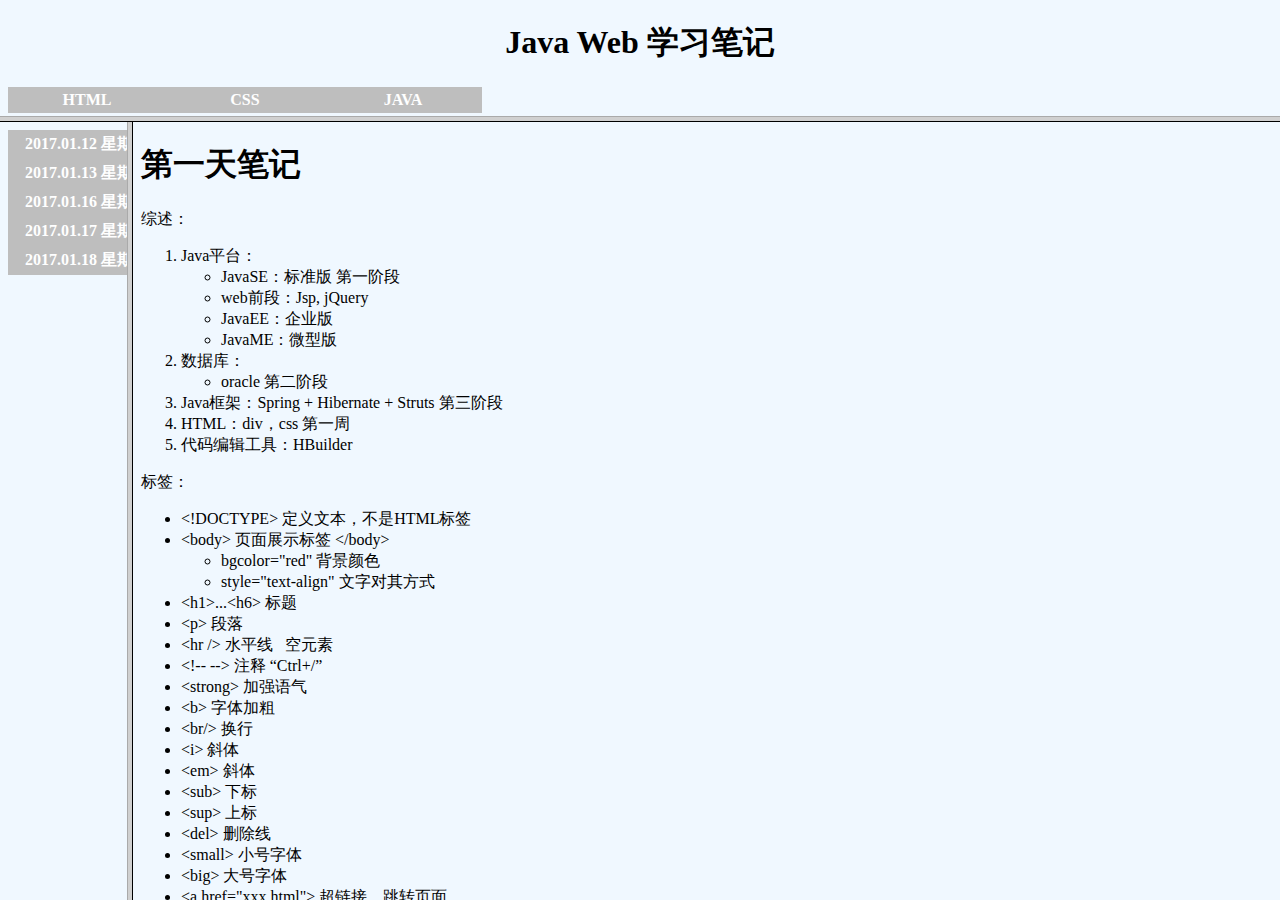
<file: index.html>
<!DOCTYPE html PUBLIC "-//W3C//DTD HTML 4.01//EN"
"http://www.w3.org/TR/html4/strict.dtd">

<html xmlns="http://www.w3.org/1999/xhtml" lang="en">
	<head>
		<meta http-equiv="Content-Type" content="text/html; charset=UTF-8" />
		<title></title>
	</head>
	<frameset rows="13%,*">
		<frame src="top.html" name="top" />
		<frameset cols="10%,*">
			<frame src="left.html" name="left"/>
			<frame src="right.html" name="right"/>
		</frameset>
	</frameset> 
</html>
</file>
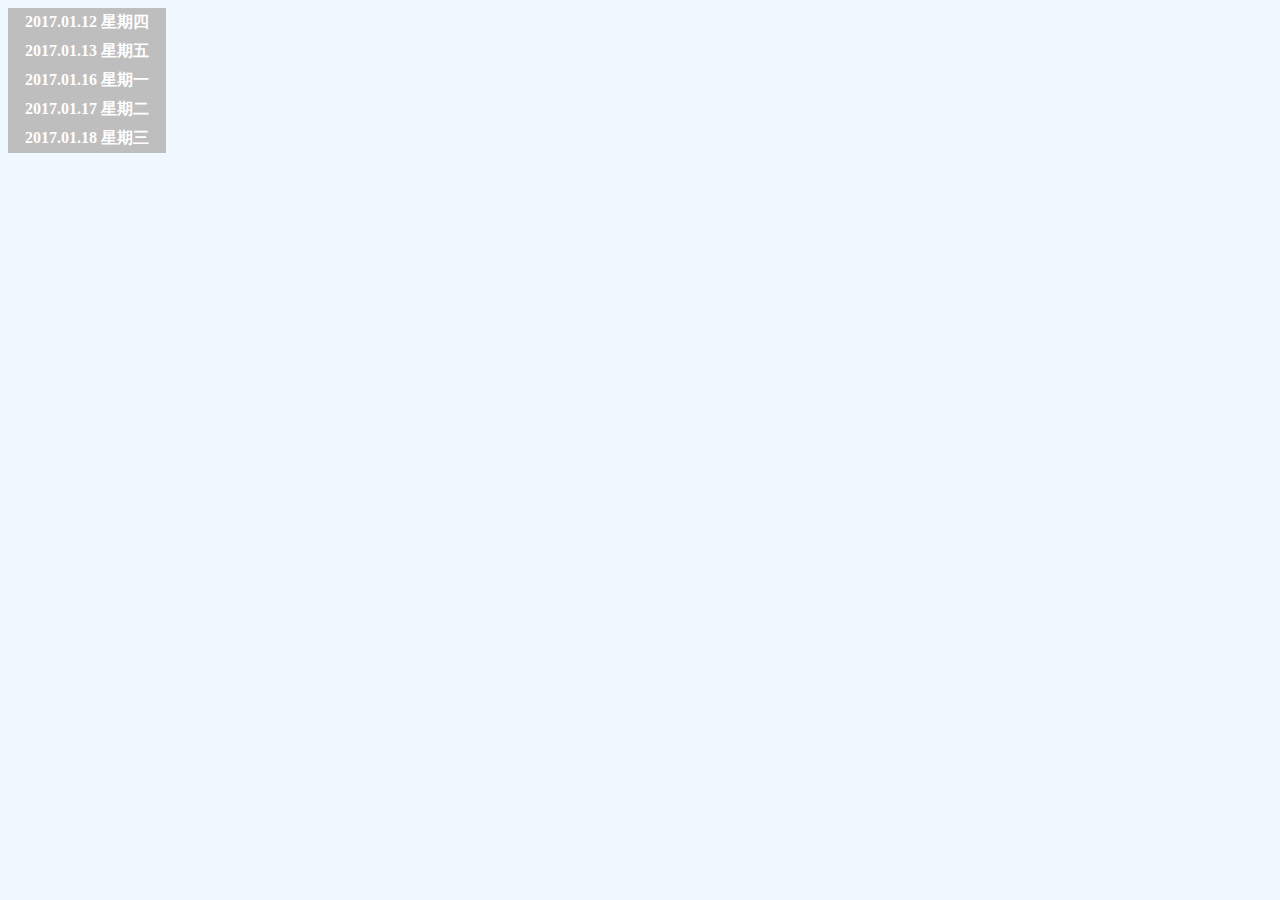
<file: left.html>
<!DOCTYPE html PUBLIC "-//W3C//DTD HTML 4.01//EN"
"http://www.w3.org/TR/html4/strict.dtd">

<html xmlns="http://www.w3.org/1999/xhtml" lang="en">
	<head>
		<meta http-equiv="Content-Type" content="text/html; charset=UTF-8" />
		<title></title>
	</head>
	<frameset>
		<frame src="html_note/html_main.html" />
	</frameset>
</html>
</file>
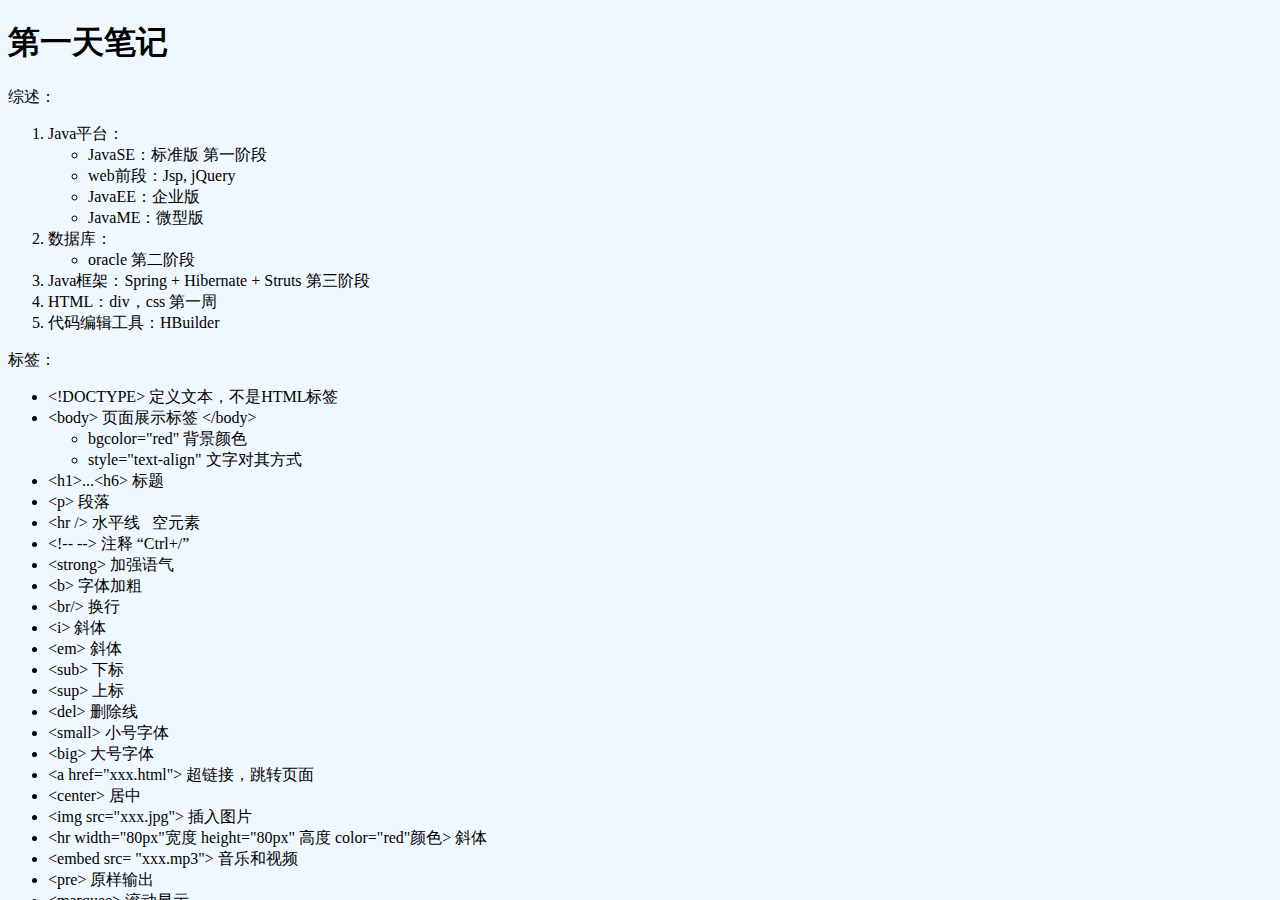
<file: right.html>
<!DOCTYPE html PUBLIC "-//W3C//DTD HTML 4.01//EN"
"http://www.w3.org/TR/html4/strict.dtd">

<html xmlns="http://www.w3.org/1999/xhtml" lang="en">
	<head>
		<meta http-equiv="Content-Type" content="text/html; charset=UTF-8" />
		<title></title>
	</head>
	<frameset>
		<frame src="html_note/20170112.html" />
	</frameset>
</html>
</file>
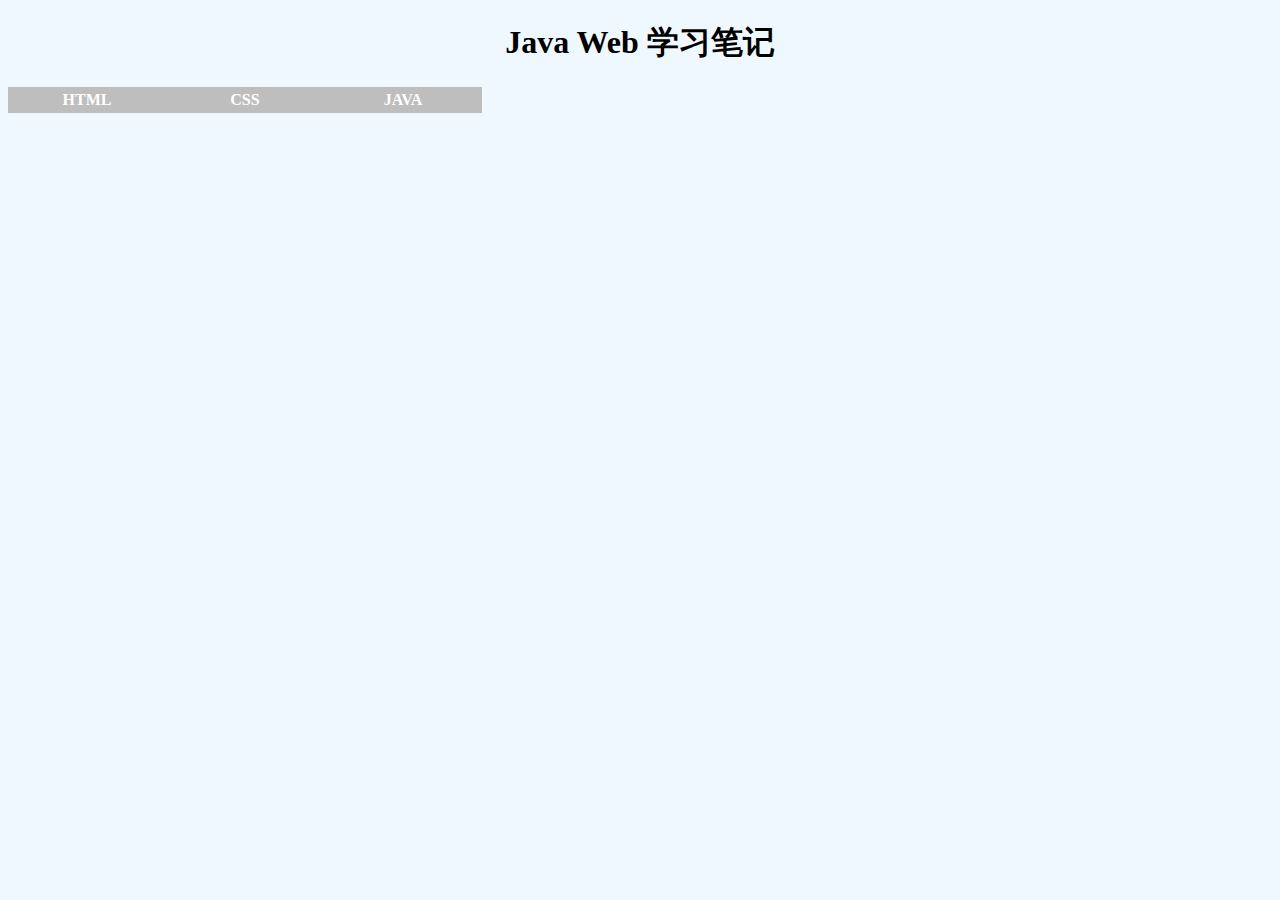
<file: top.html>
<!DOCTYPE html PUBLIC "-//W3C//DTD HTML 4.01//EN"
"http://www.w3.org/TR/html4/strict.dtd">

<html xmlns="http://www.w3.org/1999/xhtml" lang="en">
	<head>
		<meta http-equiv="Content-Type" content="text/html; charset=UTF-8" />
		<title></title>
		<link rel="stylesheet" type="text/css" href="css/main.css" />
		<link rel="stylesheet" type="text/css" href="css/top.css" />
		<style type="text/css">
			li{
				float: left;
			}
		</style>
	</head>
	<body>
		<h1>Java Web 学习笔记</h1>
		<ul>
			<li><a href="html_note/html_main.html" target="left">Html</a></li>
			<li><a href="css_note/css_main.html" target="left">Css</a></li>
			<li><a href="java_note/java_main.html" target="left"/>Java</a></li>
		</ul>
	</body>
</html>
</file>
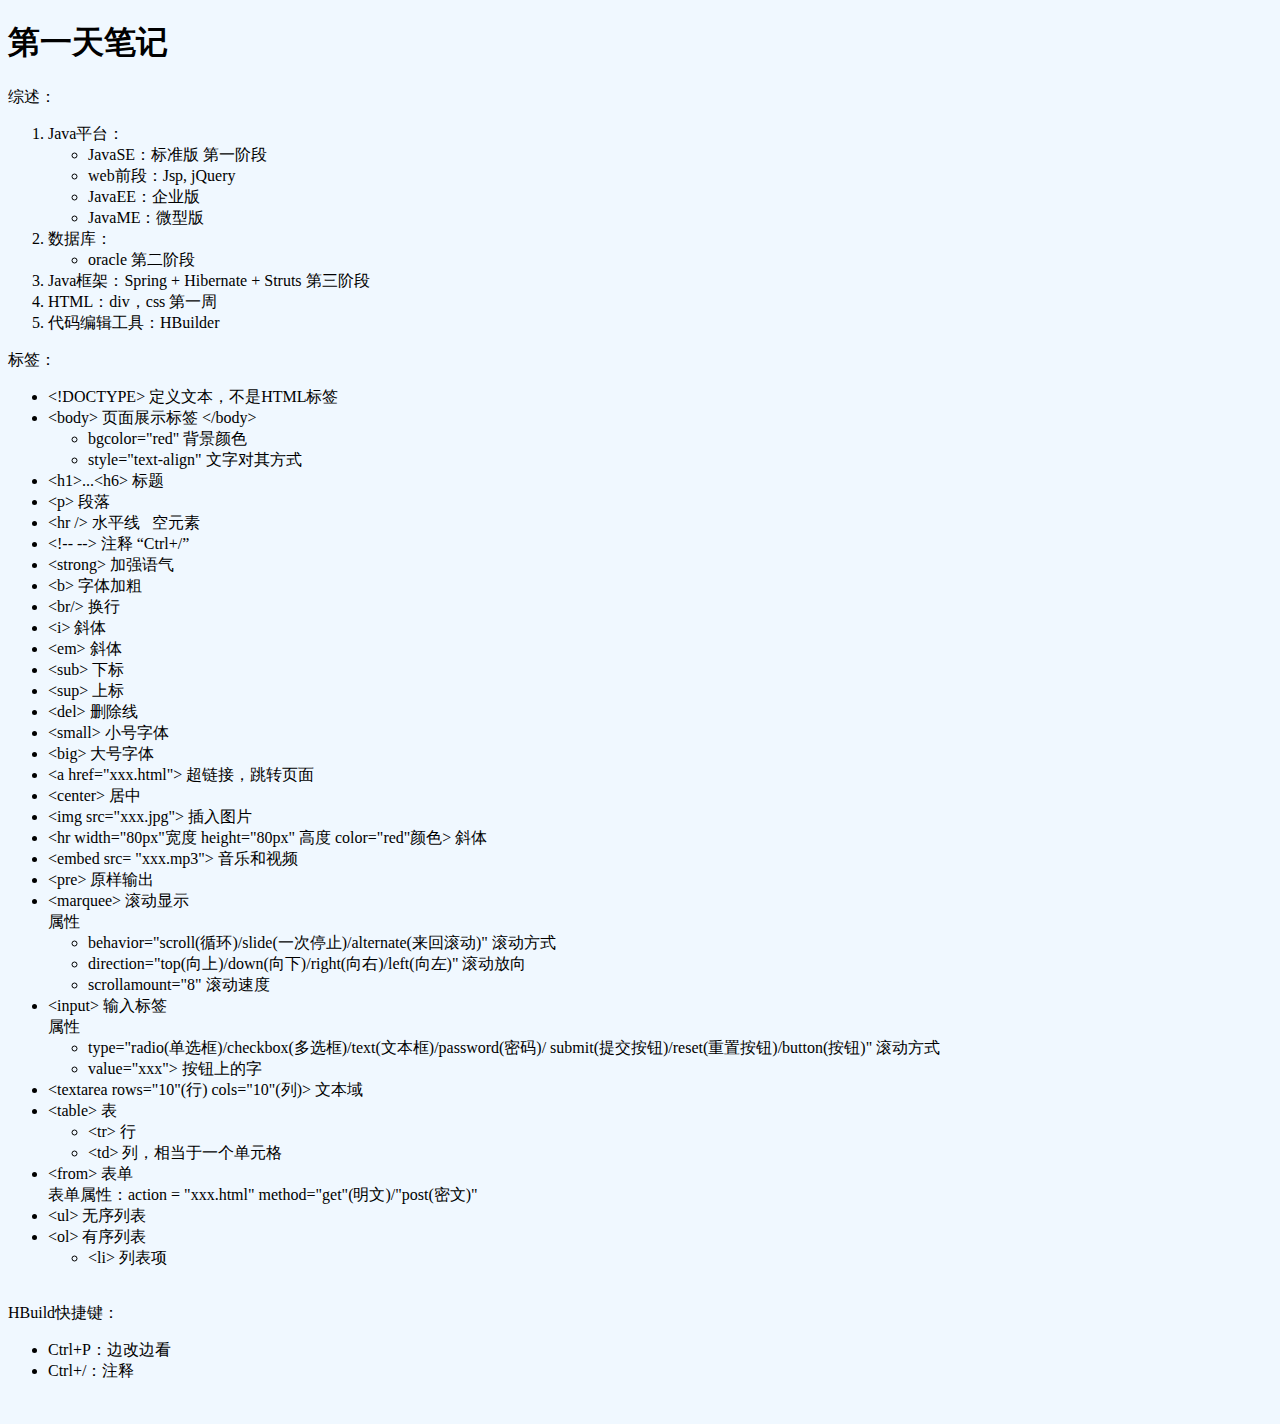
<file: html_note/20170112.html>
<!DOCTYPE html PUBLIC "-//W3C//DTD HTML 4.01//EN"
"http://www.w3.org/TR/html4/strict.dtd">

<html xmlns="http://www.w3.org/1999/xhtml" lang="en">

	<head>
		<meta http-equiv="Content-Type" content="text/html; charset=UTF-8" />
		<title></title>
		<link rel="stylesheet" type="text/css" href="../css/main.css" />
	</head>

	<body>
		
		<h1>第一天笔记<br /> </h1>
		综述：
		<ol>
			<li>Java平台：</li>
			<ul>
				<li>JavaSE：标准版 第一阶段</li>
				<li>web前段：Jsp, jQuery</li>
				<li>JavaEE：企业版</li>
				<li>JavaME：微型版</li>
			</ul>
			<li>数据库：</li>
			<ul>
				<li>oracle 第二阶段</li>
			</ul>
			<li>Java框架：Spring + Hibernate + Struts 第三阶段</li>
			<li>HTML：div，css 第一周</li>
			<li>代码编辑工具：HBuilder</li>
		</ol>
		标签：<br />
		<ul>
			<li>&lt;!DOCTYPE> 定义文本，不是HTML标签<br /></li>
			<li>&lt;body> 页面展示标签 &lt;/body><br /></li>
				<ul>
					<li>bgcolor="red" 背景颜色</li>
					<li>style="text-align" 文字对其方式</li>
				</ul>
			<li>&lt;h1>...&lt;h6>  标题<br /></li>
			<li>&lt;p>  段落<br /></li>
			<li>&lt;hr />  水平线 &nbsp;&nbsp;空元素<br /></li>
			<li>&lt;!-- -->  注释  “Ctrl+/”<br /></li>
			<li>&lt;strong>  加强语气<br /></li>
			<li>&lt;b>  字体加粗<br /></li>
			<li>&lt;br/>  换行</li>
			<li>&lt;i>  斜体</li>
			<li>&lt;em>  斜体</li>
			<li>&lt;sub>  下标</li>
			<li>&lt;sup>  上标</li>
			<li>&lt;del>  删除线</li>
			<li>&lt;small>  小号字体</li>
			<li>&lt;big>  大号字体</li>
			<li>&lt;a href="xxx.html">  超链接，跳转页面</li>
			<li>&lt;center>  居中</li>
			<li>&lt;img src="xxx.jpg">  插入图片</li>
			<li>&lt;hr width="80px"宽度 height="80px" 高度 color="red"颜色>  斜体</li>
			<li>&lt;embed src= "xxx.mp3">  音乐和视频</li>
			<li>&lt;pre>  原样输出</li>
			<li>&lt;marquee>  滚动显示</li>
				属性
				<ul>
					<li>behavior="scroll(循环)/slide(一次停止)/alternate(来回滚动)"  滚动方式</li>
					<li>direction="top(向上)/down(向下)/right(向右)/left(向左)"  滚动放向</li>
					<li>scrollamount="8"  滚动速度</li>
				</ul>
			<li>&lt;input>  输入标签</li>
				属性
				<ul>
					<li>type="radio(单选框)/checkbox(多选框)/text(文本框)/password(密码)/
						submit(提交按钮)/reset(重置按钮)/button(按钮)"  滚动方式</li>
					<li>value="xxx">  按钮上的字</li>
				</ul>
			<li>&lt;textarea rows="10"(行) cols="10"(列)>  文本域</li>
			<li>&lt;table>  表</li>
				<ul>
					<li>&lt;tr>  行</li>
					<li>&lt;td>  列，相当于一个单元格</li>
				</ul>
			<li>
				&lt;from>  表单<br />表单属性：action = "xxx.html"  method="get"(明文)/"post(密文)"
			</li>
			<li>&lt;ul>  无序列表</li>
			<li>&lt;ol>  有序列表</li>
			<ul>
				<li>&lt;li>  列表项</li>
			</ul>
			
		</ul>
		<br/>
		HBuild快捷键：<br />
		<ul>
			<li>Ctrl+P：边改边看</li>
			<li>Ctrl+/：注释</li>
		</ul>
		<br />
		
	</body>

</html>
</file>
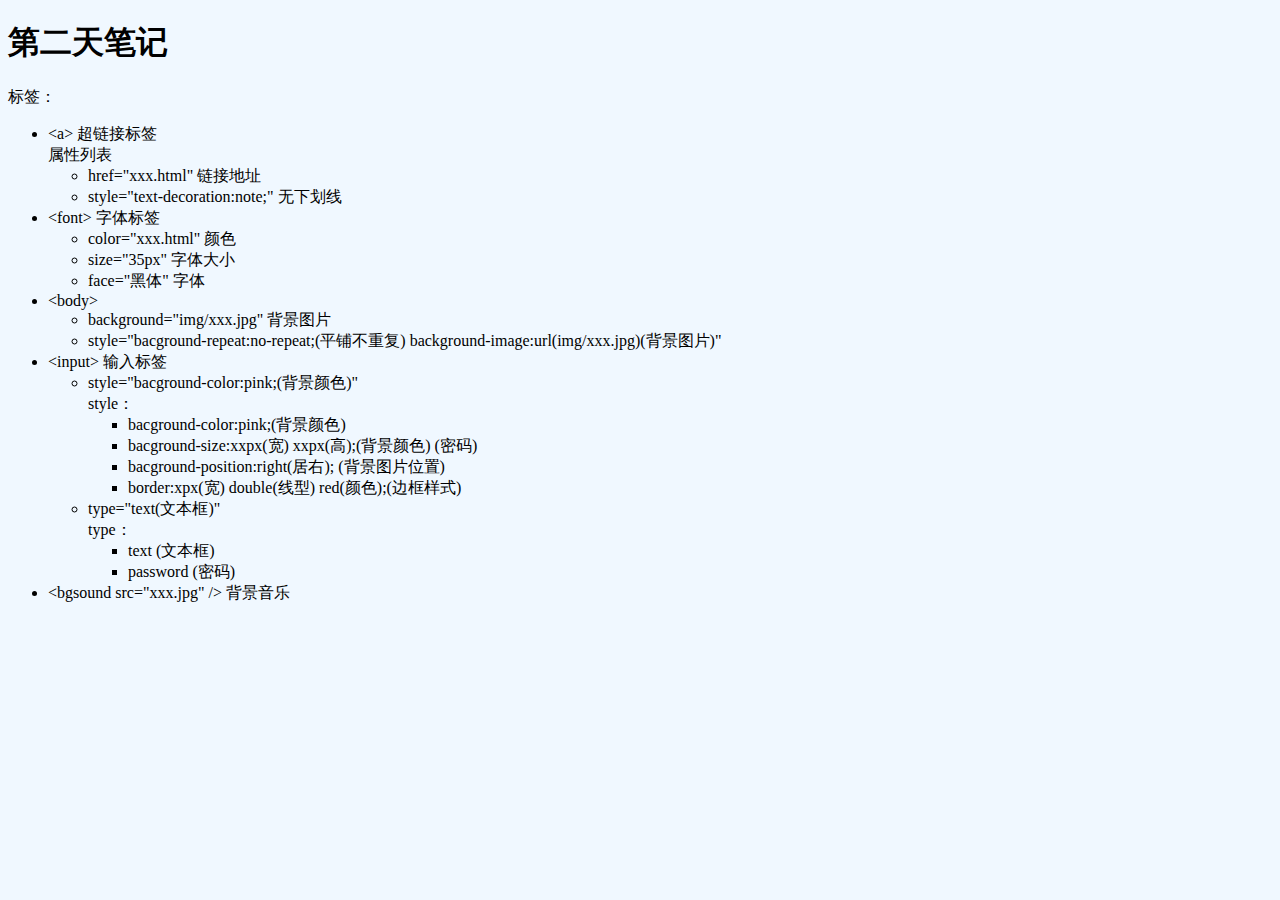
<file: html_note/20170113.html>
<!DOCTYPE html PUBLIC "-//W3C//DTD HTML 4.01//EN"
"http://www.w3.org/TR/html4/strict.dtd">

<html xmlns="http://www.w3.org/1999/xhtml" lang="en">

	<head>
		<meta http-equiv="Content-Type" content="text/html; charset=UTF-8" />
		<title></title>
		<link rel="stylesheet" type="text/css" href="../css/main.css" />
	</head>

	<body>
		
		<h1>第二天笔记<br /> </h1>
		标签：<br />
		<ul>
			<li>&lt;a> 超链接标签<br /></li>
			属性列表
				<ul>
					<li>href="xxx.html" 链接地址</li>
					<li>style="text-decoration:note;" 无下划线</li>
				</ul>
			<li>&lt;font> 字体标签 <br /></li>
				<ul>
					<li>color="xxx.html" 颜色</li>
					<li>size="35px" 字体大小</li>
					<li>face="黑体" 字体</li>
				</ul>
			<li>&lt;body>  <br /></li>
				<ul>
					<li>background="img/xxx.jpg" 背景图片</li>
					<li>style="bacground-repeat:no-repeat;(平铺不重复)
						background-image:url(img/xxx.jpg)(背景图片)"</li>
				</ul>
			<li>&lt;input>  输入标签<br /></li>
				<ul>
					<li>style="bacground-color:pink;(背景颜色)"</li>
					style：
						<ul>
							<li>bacground-color:pink;(背景颜色)</li>
							<li>bacground-size:xxpx(宽) xxpx(高);(背景颜色) (密码)</li>
							<li>bacground-position:right(居右); (背景图片位置)</li>
							<li>border:xpx(宽) double(线型) red(颜色);(边框样式)</li>
						</ul>
					<li>type="text(文本框)"</li>
					type：
						<ul>
							<li>text (文本框)</li>
							<li>password (密码)</li>
						</ul>
				</ul>
			<li>&lt;bgsound src="xxx.jpg" />  背景音乐</li>
		</ul>
	</body>
</html>
</file>
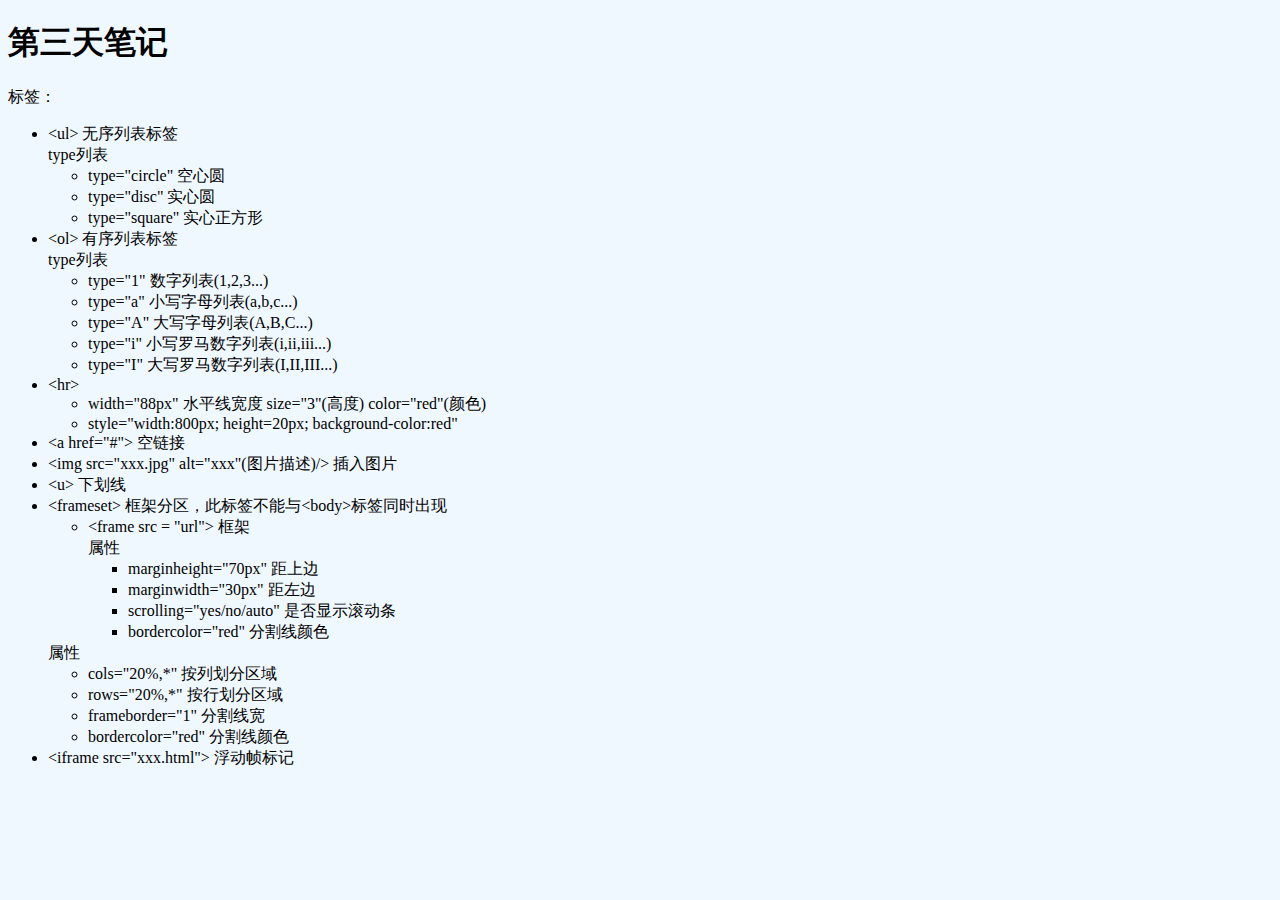
<file: html_note/20170116.html>
<!DOCTYPE html PUBLIC "-//W3C//DTD HTML 4.01//EN"
"http://www.w3.org/TR/html4/strict.dtd">

<html xmlns="http://www.w3.org/1999/xhtml" lang="en">

	<head>
		<meta http-equiv="Content-Type" content="text/html; charset=UTF-8" />
		<title></title>
		<link rel="stylesheet" type="text/css" href="../css/main.css" />
	</head>

	<body>
		
		<h1>第三天笔记<br /> </h1>
		标签：<br />
		<ul>
			<li>&lt;ul> 无序列表标签<br /></li>
			type列表
				<ul>
					<li>type="circle" 空心圆</li>
					<li>type="disc" 实心圆</li>
					<li>type="square" 实心正方形</li>
				</ul>
			<li>&lt;ol> 有序列表标签<br /></li>
			type列表
				<ul>
					<li>type="1" 数字列表(1,2,3...)</li>
					<li>type="a" 小写字母列表(a,b,c...)</li>
					<li>type="A" 大写字母列表(A,B,C...)</li>
					<li>type="i" 小写罗马数字列表(i,ii,iii...)</li>
					<li>type="I" 大写罗马数字列表(I,II,III...)</li>
				</ul>
			<li>&lt;hr>  <br /></li>
				<ul>
					<li>width="88px" 水平线宽度 size="3"(高度) color="red"(颜色)</li>
					<li>style="width:800px; height=20px; background-color:red"</li>
				</ul>
			<li>&lt;a href="#">  空链接<br /></li>
			<li>&lt;img src="xxx.jpg" alt="xxx"(图片描述)/>  插入图片</li>
			<li>&lt;u>  下划线<br /></li>
			<li>&lt;frameset>  框架分区，此标签不能与&lt;body>标签同时出现<br /></li>
				<ul>
					<li>&lt;frame src = "url"> 框架</li>
					属性
					<ul>
						<li>marginheight="70px" 距上边</li>
						<li>marginwidth="30px" 距左边</li>
						<li>scrolling="yes/no/auto" 是否显示滚动条</li>
						<li>bordercolor="red" 分割线颜色</li>
					</ul>
				</ul>
				属性
				<ul>
					<li>cols="20%,*" 按列划分区域</li>
					<li>rows="20%,*" 按行划分区域</li>
					<li>frameborder="1" 分割线宽</li>
					<li>bordercolor="red" 分割线颜色</li>
				</ul>
			<li>&lt;iframe src="xxx.html">  浮动帧标记<br /></li>
		</ul>
	</body>
</html>
</file>
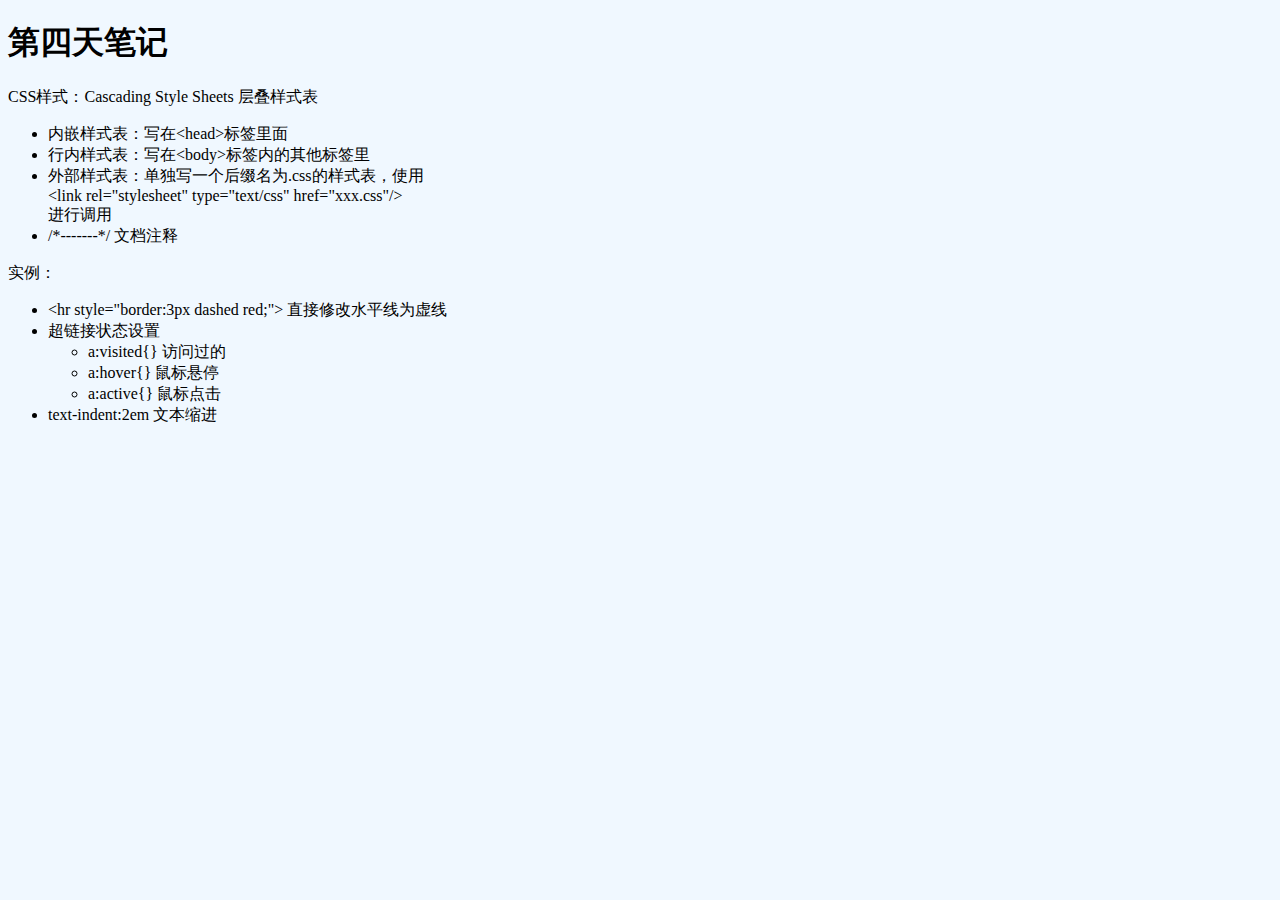
<file: html_note/20170117.html>
<!DOCTYPE html PUBLIC "-//W3C//DTD HTML 4.01//EN"
"http://www.w3.org/TR/html4/strict.dtd">

<html xmlns="http://www.w3.org/1999/xhtml" lang="en">

	<head>
		<meta http-equiv="Content-Type" content="text/html; charset=UTF-8" />
		<title></title>
		<link rel="stylesheet" type="text/css" href="../css/main.css" />
	</head>

	<body>
		
		<h1>第四天笔记<br /> </h1>
		CSS样式：Cascading Style Sheets 层叠样式表<br />
		<ul>
			<li>内嵌样式表：写在&lt;head>标签里面</li>
			<li>行内样式表：写在&lt;body>标签内的其他标签里</li>
			<li>外部样式表：单独写一个后缀名为.css的样式表，使用<br/>
				&lt;link rel="stylesheet" type="text/css" href="xxx.css"/><br/>
				进行调用
			</li>
			<li>/*-------*/ 文档注释</li>
		</ul>
		实例：
		<ul>
			<li>&lt;hr style="border:3px dashed red;"> 直接修改水平线为虚线</li>
			<li>超链接状态设置</li>
				<ul>
					<li>a:visited{} 访问过的</li>
					<li>a:hover{} 鼠标悬停</li>
					<li>a:active{} 鼠标点击</li>
				</ul>
			<li>text-indent:2em 文本缩进</li>
		</ul>
	</body>
</html>
</file>
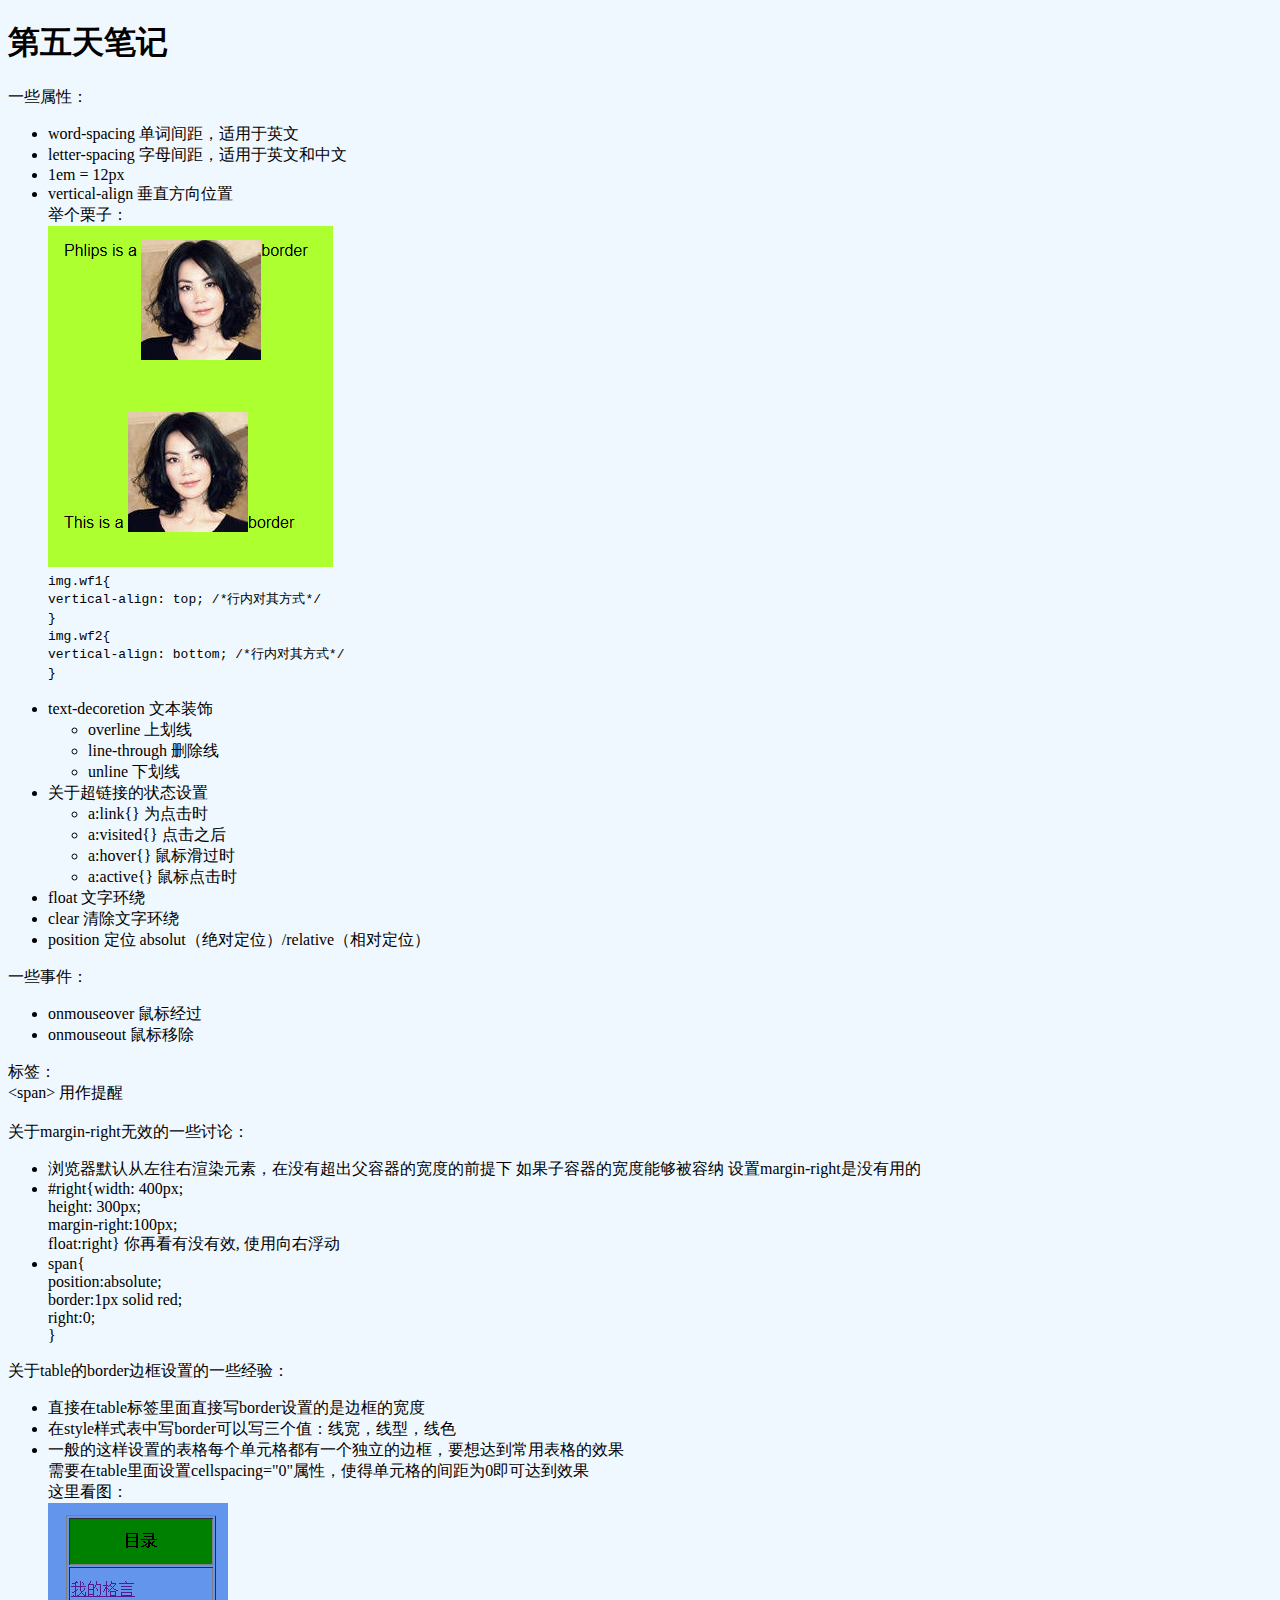
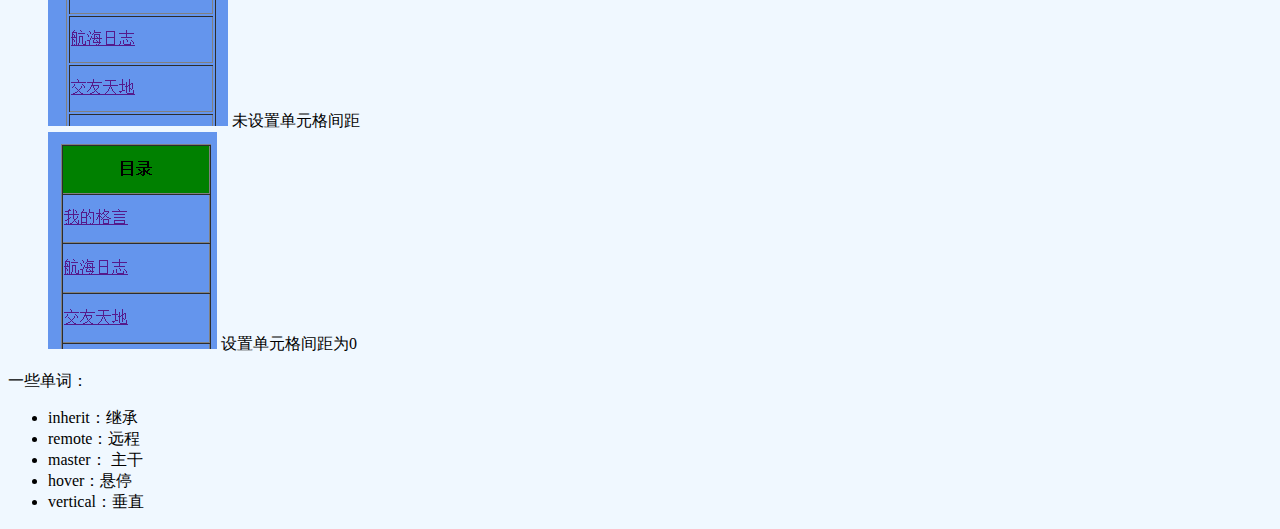
<file: html_note/20170118.html>
<!DOCTYPE html PUBLIC "-//W3C//DTD HTML 4.01//EN"
"http://www.w3.org/TR/html4/strict.dtd">

<html xmlns="http://www.w3.org/1999/xhtml" lang="en">

	<head>
		<meta http-equiv="Content-Type" content="text/html; charset=UTF-8" />
		<title></title>
		<link rel="stylesheet" type="text/css" href="../css/main.css" />
	</head>

	<body>
		
		<h1>第五天笔记<br /> </h1>
		一些属性：
		<ul>
			<li>word-spacing 单词间距，适用于英文</li>
			<li>letter-spacing 字母间距，适用于英文和中文</li>
			<li>1em = 12px</li>
			<li>vertical-align 垂直方向位置</li>
				举个栗子：<br/>
				<img src="../img/捕获.PNG" /><br />
				<code>
				img.wf1{<br />
					vertical-align: top; /*行内对其方式*/<br />
				}<br />
				img.wf2{<br />
					vertical-align: bottom; /*行内对其方式*/<br />
				}<br />
				</code><br />
			<li>text-decoretion 文本装饰</li>
				<ul>
					<li>overline  上划线</li>
					<li>line-through 删除线</li>
					<li>unline 下划线</li>
				</ul>
			<li> 关于超链接的状态设置</li>
				<ul>
					<li>a:link{} 为点击时</li>
					<li>a:visited{} 点击之后</li>
					<li>a:hover{} 鼠标滑过时</li>
					<li>a:active{} 鼠标点击时</li>
				</ul>
			<li> float 文字环绕</li>
			<li> clear 清除文字环绕</li>
			<li> position 定位 absolut（绝对定位）/relative（相对定位）</li>
		</ul>
		一些事件：
		<ul>
			<li>onmouseover 鼠标经过</li>
			<li>onmouseout 鼠标移除</li>
		</ul>
		标签：<br />
		&lt;span> 用作提醒<br /><br />
		
		
		
		关于margin-right无效的一些讨论：
		<ul>
			<li>浏览器默认从左往右渲染元素，在没有超出父容器的宽度的前提下  如果子容器的宽度能够被容纳  设置margin-right是没有用的 </li>
			<li>#right{width: 400px;<br />height: 300px;<br />margin-right:100px;<br />float:right}
				你再看有没有效, 使用向右浮动</li>
			<li>span{<br />
				position:absolute;<br/>
				border:1px solid red;<br />
				right:0;<br />
				}
			</li>
		</ul>
		关于table的border边框设置的一些经验：
		<ul>
			<li>直接在table标签里面直接写border设置的是边框的宽度</li>
			<li>在style样式表中写border可以写三个值：线宽，线型，线色</li>
			<li>一般的这样设置的表格每个单元格都有一个独立的边框，要想达到常用表格的效果<br/>
				需要在table里面设置cellspacing="0"属性，使得单元格的间距为0即可达到效果
			</li>
			这里看图：<br />
			<img src="../img/未设置单元格间距tab.PNG" alt="未设置单元格间距tab" />
			未设置单元格间距<br />
			<img src="../img/设置单元格间距为0.PNG" alt="设置单元格间距为0" />
			设置单元格间距为0<br />
		</ul>
		一些单词：
		<ul>
			<li>inherit：继承</li>
			<li>remote：远程</li>
			<li>master： 主干</li>
			<li>hover：悬停</li>
			<li>vertical：垂直</li>
		</ul>
	</body>
</html>
</file>
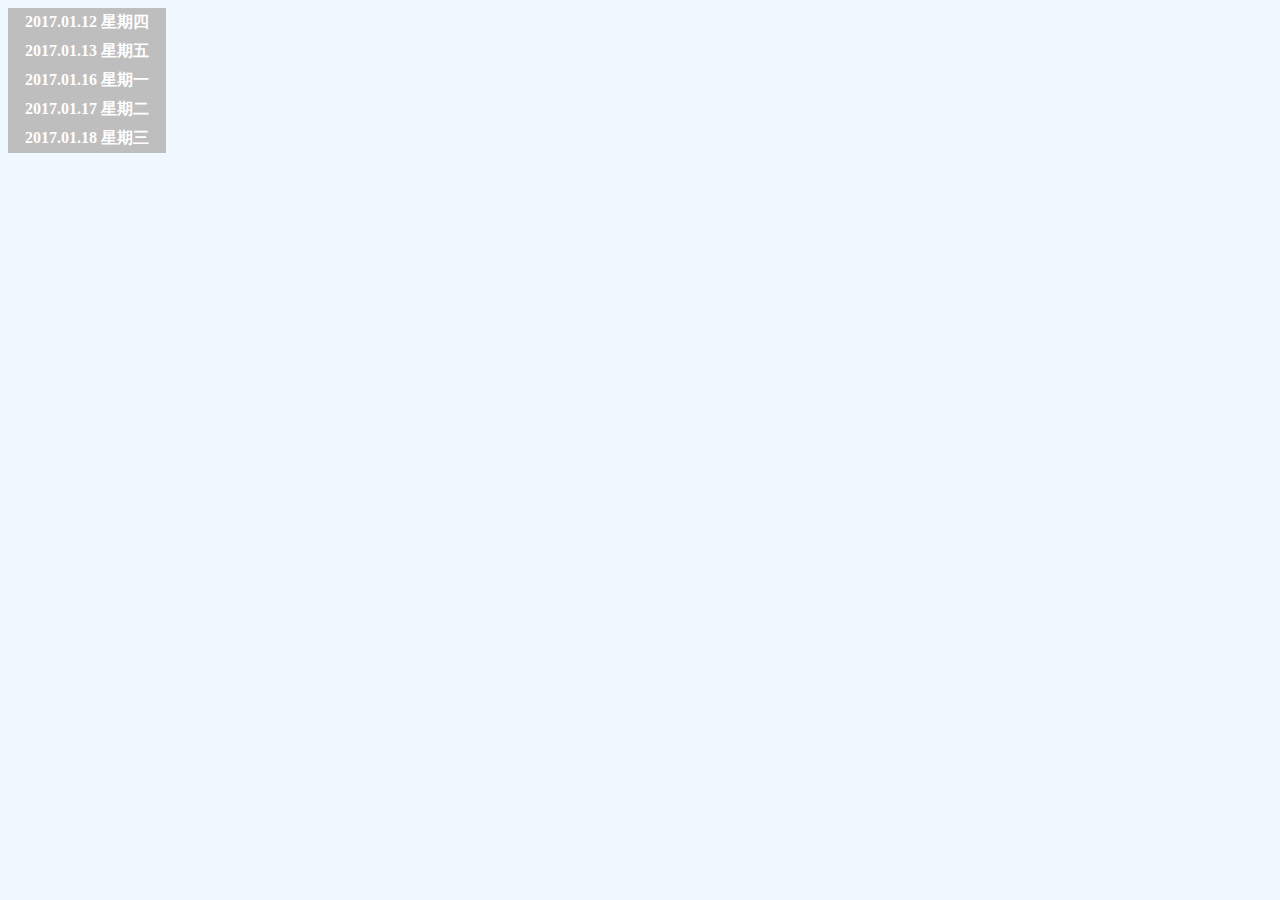
<file: html_note/html_main.html>
<!DOCTYPE html PUBLIC "-//W3C//DTD HTML 4.01//EN"
"http://www.w3.org/TR/html4/strict.dtd">

<html xmlns="http://www.w3.org/1999/xhtml" lang="en">
	<head>
		<meta http-equiv="Content-Type" content="text/html; charset=UTF-8" />
		<title></title>
		<link rel="stylesheet" type="text/css" href="../css/main.css" />
		<link rel="stylesheet" href="../css/top.css" />
	</head>
	<body >
		<ul>
			<li><a href="20170112.html" target="right">2017.01.12 星期四</a></li>
			<li><a href="20170113.html" target="right">2017.01.13 星期五</a></li>
			<li><a href="20170116.html" target="right">2017.01.16 星期一</a></li>
			<li><a href="20170117.html" target="right">2017.01.17 星期二</a></li>
			<li><a href="20170118.html" target="right">2017.01.18 星期三</a></li>
		</ul>
	</body>
</html>
</file>
<file: css/main.css>
body {
	background-color: aliceblue;
}
#indent {
	text-indent: 15px;
}
</file>
<file: css/top.css>
body {
	text-align: center;
}
ul {
	list-style-type: none;
	padding: 0px;
	margin: 0px;
}
a:link,a:visited {
	display:block;
	font-weight:bold;
	color:#FFFFFF;
	background-color:#bebebe;
	width:150px;
	text-align:center;
	padding:4px;
	text-decoration:none;
	text-transform:uppercase;
}
a:hover,a:active
{
	background-color:#cc0000;
}
</file>
